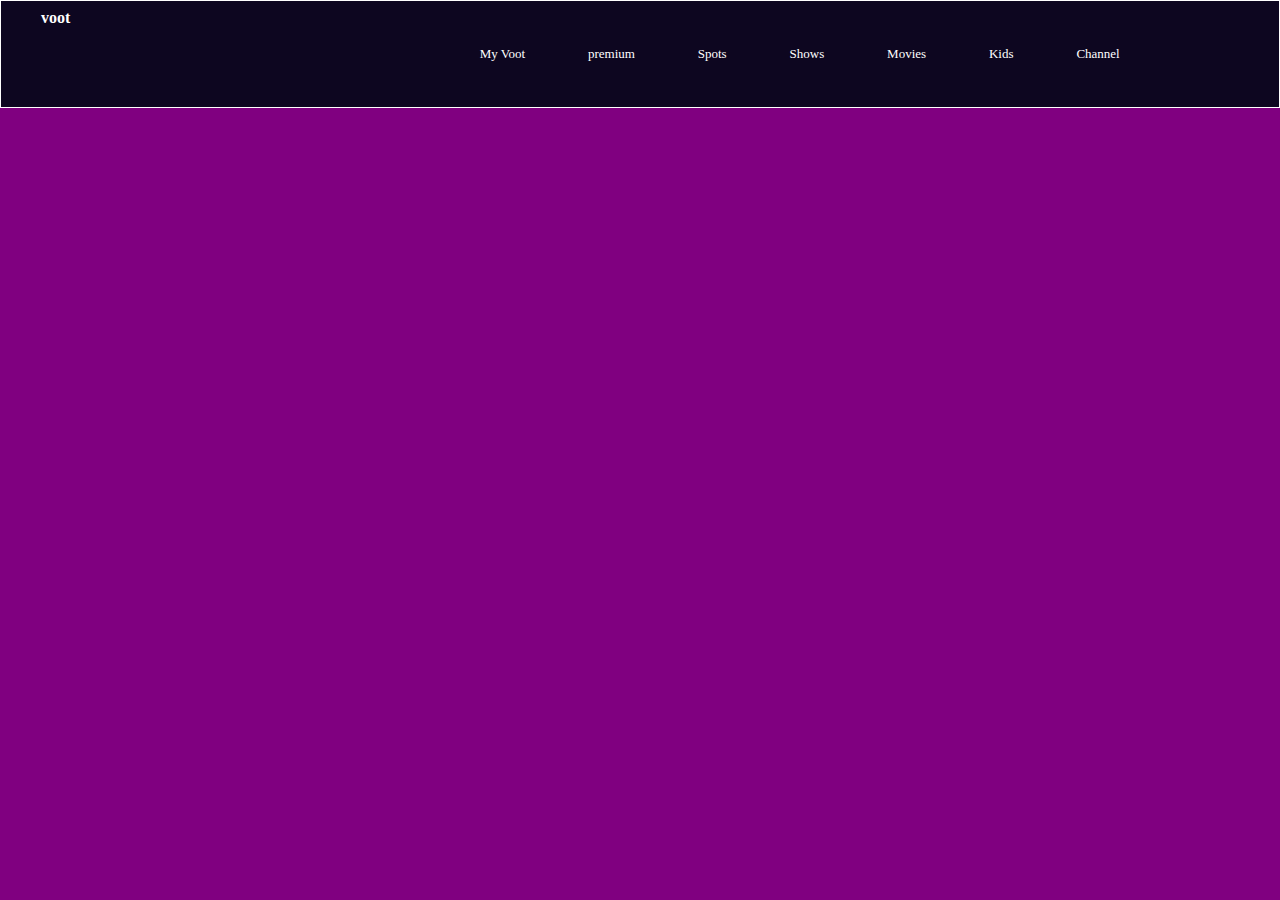
<file: project2/index.html>
<!DOCTYPE html>
<html lang="en">
<head>
    <meta charset="UTF-8">
    <meta name="viewport" content="width=device-width, initial-scale=1.0">
    <title>project2</title>
    <link rel="stylesheet" href="style.css">
    <link rel="stylesheet" href="https://cdnjs.cloudflare.com/ajax/libs/font-awesome/6.4.0/css/all.min.css" integrity="sha512-iecdLmaskl7CVkqkXNQ/ZH/XLlvWZOJyj7Yy7tcenmpD1ypASozpmT/E0iPtmFIB46ZmdtAc9eNBvH0H/ZpiBw==" crossorigin="anonymous" referrerpolicy="no-referrer" />
</head>
<body>
    <div class="maincontainer">
        <div class="navbar">
            <div class="navleft">
              <h4>voot</h4>
            
    
            </div>
            <div class="navmiddle">
                <a href="">My Voot</a>
                <a href="">premium</a>
                <a href="">Spots</a>
                <a href="">Shows</a>
                <a href="">Movies</a>
                <a href="">Kids</a>
                <a href="">Channel</a>

            </div>
            <div class="navright">
                
                    <i class="fa-solid fa-magnifying-glass"></i>
                <i class="fa-regular fa-user"></i>
            
                
            </div>
        </div>
    </div>
    
</body>
</html>
</file>
<file: project2/style.css>
*{
    margin: 0;
    padding: 0;
    box-sizing: border-box;
    font-family: "Poppins";
    text-decoration: none;
}
.maincontainer{
    height: 100vh;
    width: 100%;
    background-color:purple;
    display: flex;
    justify-content: center;
   
}
.navbar{
    height: 12%;
    width: 100%;
    background-color: #0d0620;
    border: 1px solid white;
    display: flex;
    justify-content: space-between;

}
.navleft{
    height: 100%;
    width: 35%;
 
}

.navmiddle{
    height: 100%;
    width: 55%;
    display: flex;
    justify-content: space-around;

}
.navmiddle a{
    display: flex;
    align-items: center;
    color:#ffff ;
    font-size: 100;
    font-weight: 100;

}
.navleft h4{
    color: #ffff;
    margin-left: 2.5rem;
    margin-top: 8px;
    
}
.navmiddle a{
    font-weight: 100;
    font-size: small;
}
.navright{
    height: 100%;
    width:10% ;
    display: flex;
    font-size:10px;
    color: antiquewhite;
     
    
}
.navright i{
    display: flex;
    align-items: center;
    margin-left: 10px;
}
</file>
